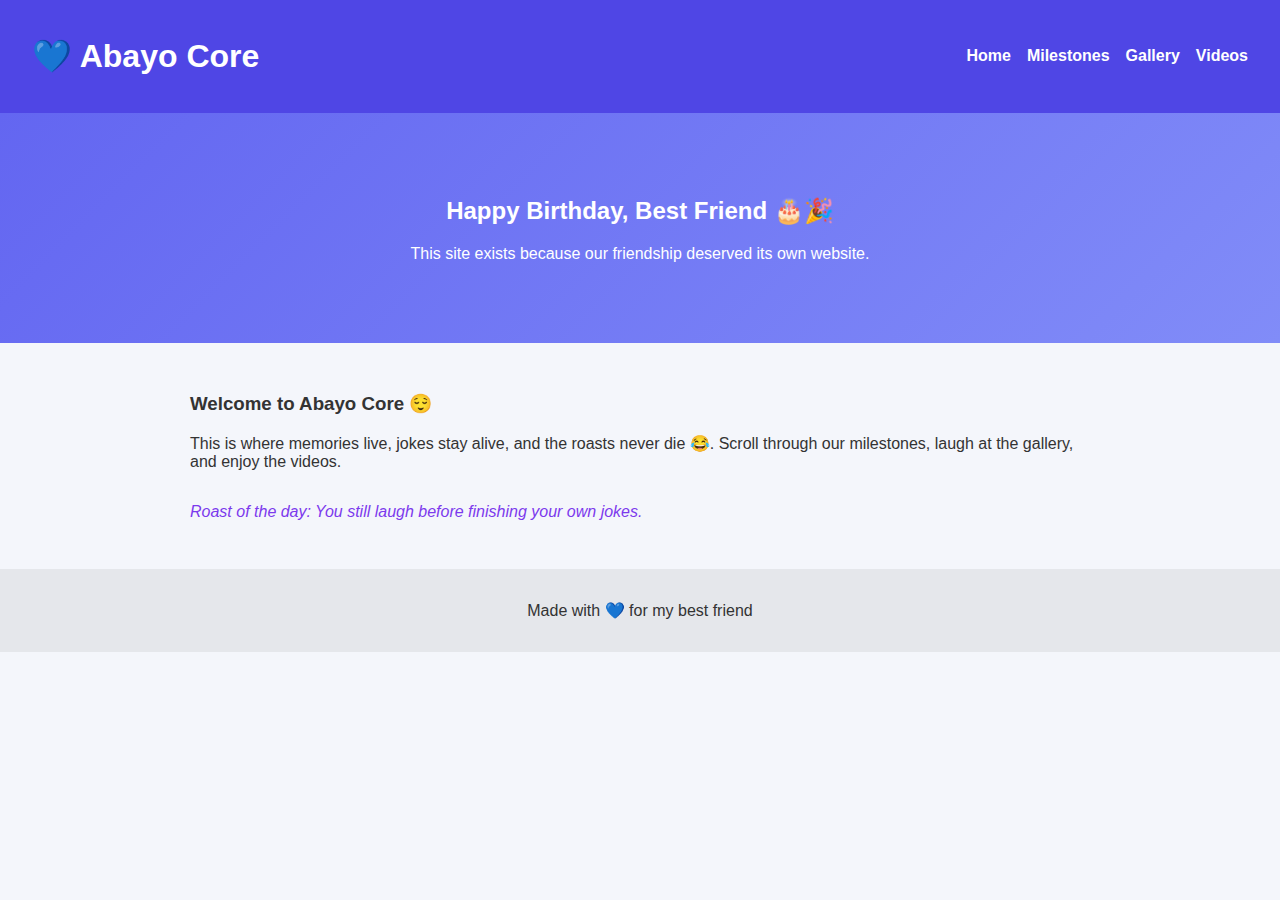
<file: index.html>
<!DOCTYPE html><html lang="en"><head>
  <meta charset="UTF-8">
  <title>Happy Birthday Bestie 🎉</title>
  <link rel="stylesheet" href="style.css"></head><body><nav>
  <h1>💙 Abayo Core</h1>
  <ul>
    <li><a href="index.html">Home</a></li>
    <li><a href="milestones.html">Milestones</a></li>
    <li><a href="gallery.html">Gallery</a></li>
    <li><a href="videos.html">Videos</a></li>
  </ul></nav><section class="hero">
  <h2>Happy Birthday, Best Friend 🎂🎉</h2>
  <p>This site exists because our friendship deserved its own website.</p></section><section class="content">
  <h3>Welcome to Abayo Core 😌</h3>
  <p>
    This is where memories live, jokes stay alive, and the roasts never die 😂.
    Scroll through our milestones, laugh at the gallery, and enjoy the videos.
  </p>

  <p class="roast">
    Roast of the day: You still laugh before finishing your own jokes.
  </p></section><footer>
  <p>Made with 💙 for my best friend</p></footer></body></html>
</file>
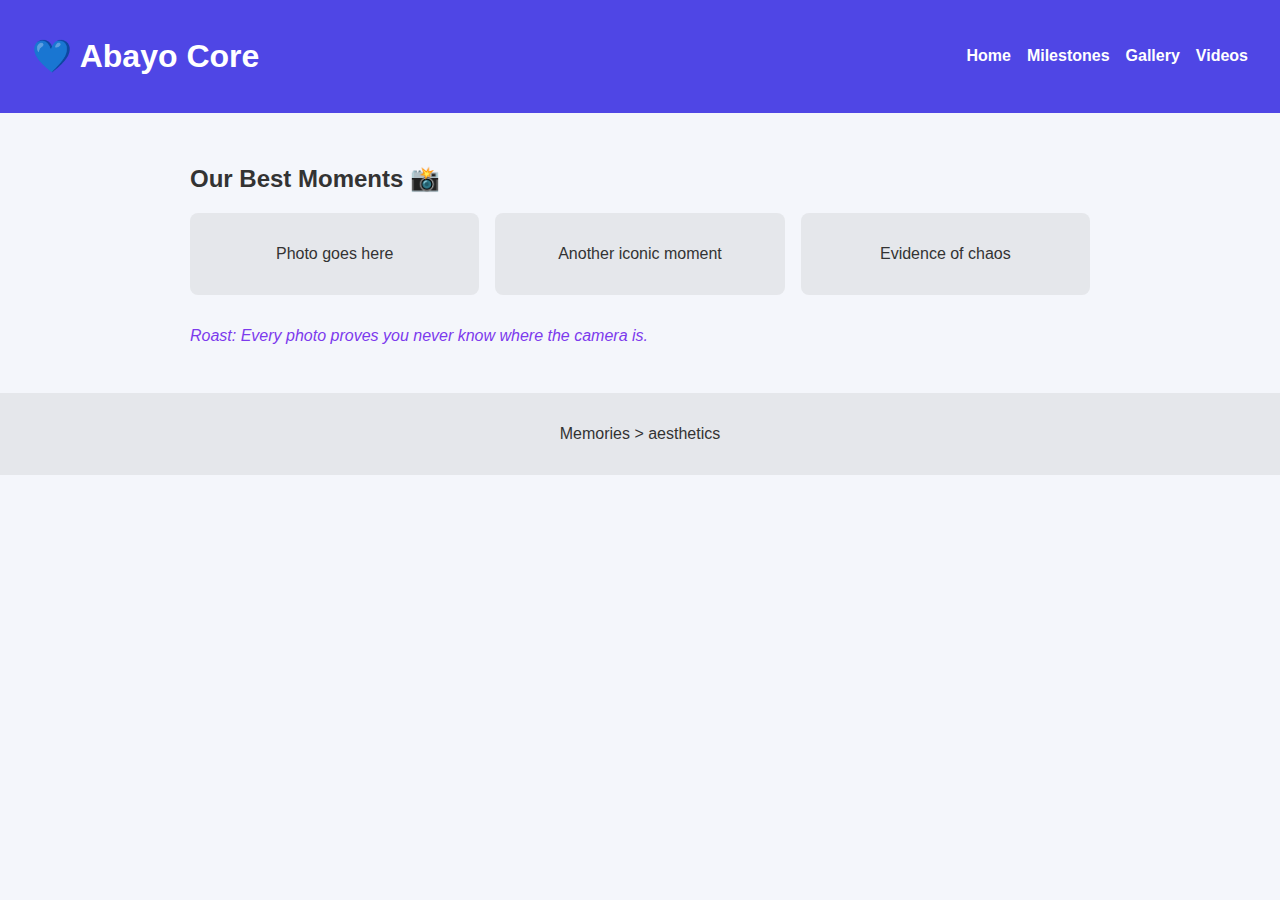
<file: gallery.html>
<!DOCTYPE html><html lang="en"><head>
  <meta charset="UTF-8">
  <title>Photo Gallery 📸</title>
  <link rel="stylesheet" href="style.css"></head><body><nav>
  <h1>💙 Abayo Core</h1>
  <ul>
    <li><a href="index.html">Home</a></li>
    <li><a href="milestones.html">Milestones</a></li>
    <li><a href="gallery.html">Gallery</a></li>
    <li><a href="videos.html">Videos</a></li>
  </ul></nav><section class="content">
  <h2>Our Best Moments 📸</h2>

  <div class="gallery">
    <div class="photo">Photo goes here</div>
    <div class="photo">Another iconic moment</div>
    <div class="photo">Evidence of chaos</div>
  </div>

  <p class="roast">
    Roast: Every photo proves you never know where the camera is.
  </p></section><footer>
  <p>Memories > aesthetics</p></footer></body></html>
</file>
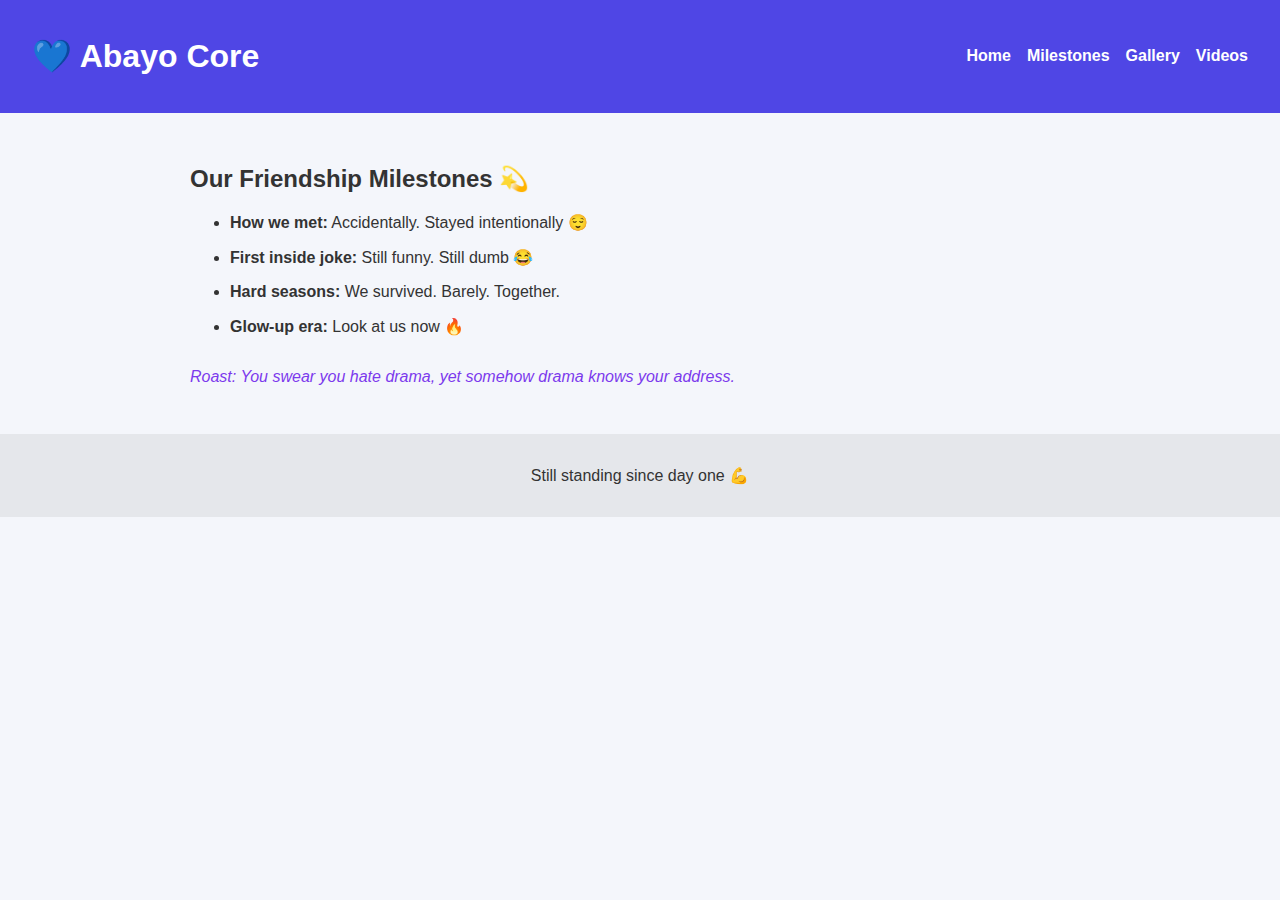
<file: milestones.html>
<!DOCTYPE html><html lang="en"><head>
  <meta charset="UTF-8">
  <title>Friendship Milestones 💫</title>
  <link rel="stylesheet" href="style.css"></head><body><nav>
  <h1>💙 Abayo Core</h1>
  <ul>
    <li><a href="index.html">Home</a></li>
    <li><a href="milestones.html">Milestones</a></li>
    <li><a href="gallery.html">Gallery</a></li>
    <li><a href="videos.html">Videos</a></li>
  </ul></nav><section class="content">
  <h2>Our Friendship Milestones 💫</h2>

  <ul class="timeline">
    <li><b>How we met:</b> Accidentally. Stayed intentionally 😌</li>
    <li><b>First inside joke:</b> Still funny. Still dumb 😂</li>
    <li><b>Hard seasons:</b> We survived. Barely. Together.</li>
    <li><b>Glow-up era:</b> Look at us now 🔥</li>
  </ul>

  <p class="roast">
    Roast: You swear you hate drama, yet somehow drama knows your address.
  </p></section><footer>
  <p>Still standing since day one 💪</p></footer></body></html>
</file>
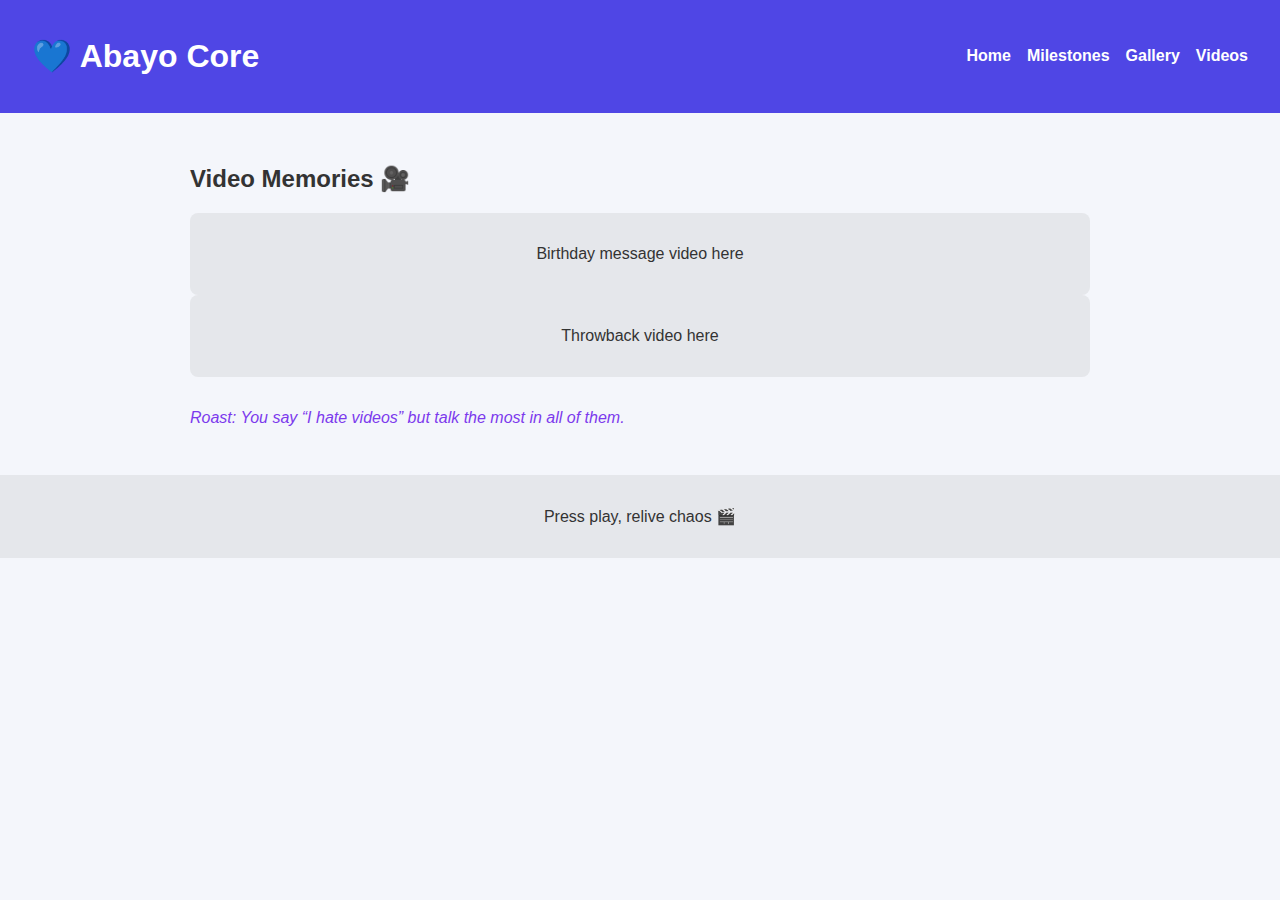
<file: videos.html>
<!DOCTYPE html><html lang="en"><head>
  <meta charset="UTF-8">
  <title>Videos 🎥</title>
  <link rel="stylesheet" href="style.css"></head><body><nav>
  <h1>💙 Abayo Core</h1>
  <ul>
    <li><a href="index.html">Home</a></li>
    <li><a href="milestones.html">Milestones</a></li>
    <li><a href="gallery.html">Gallery</a></li>
    <li><a href="videos.html">Videos</a></li>
  </ul></nav><section class="content">
  <h2>Video Memories 🎥</h2>

  <div class="video-box">Birthday message video here</div>
  <div class="video-box">Throwback video here</div>

  <p class="roast">
    Roast: You say “I hate videos” but talk the most in all of them.
  </p></section><footer>
  <p>Press play, relive chaos 🎬</p></footer></body></html>
</file>
<file: style.css>
body {
  font-family: Arial, sans-serif;
  margin: 0;
  background: #f4f6fb;
  color: #333;
}nav {
  display: flex;
  justify-content: space-between;
  align-items: center;
  background: #4f46e5;
  padding: 1rem 2rem;
  color: white;
}nav ul {
  list-style: none;
  display: flex;
  gap: 1rem;
}nav a {
  color: white;
  text-decoration: none;
  font-weight: bold;
}.hero {
  text-align: center;
  padding: 4rem 1rem;
  background: linear-gradient(135deg, #6366f1, #818cf8);
  color: white;
}.content {
  padding: 2rem;
  max-width: 900px;
  margin: auto;
}.gallery {
  display: grid;
  grid-template-columns: repeat(auto-fit, minmax(200px, 1fr));
  gap: 1rem;
}.photo, .video-box {
  background: #e5e7eb;
  padding: 2rem;
  text-align: center;
  border-radius: 8px;
}.timeline li {
  margin-bottom: 1rem;
}.roast {
  margin-top: 2rem;
  font-style: italic;
  color: #7c3aed;
}footer {
  text-align: center;
  padding: 1rem;
  background: #e5e7eb;
}
</file>
